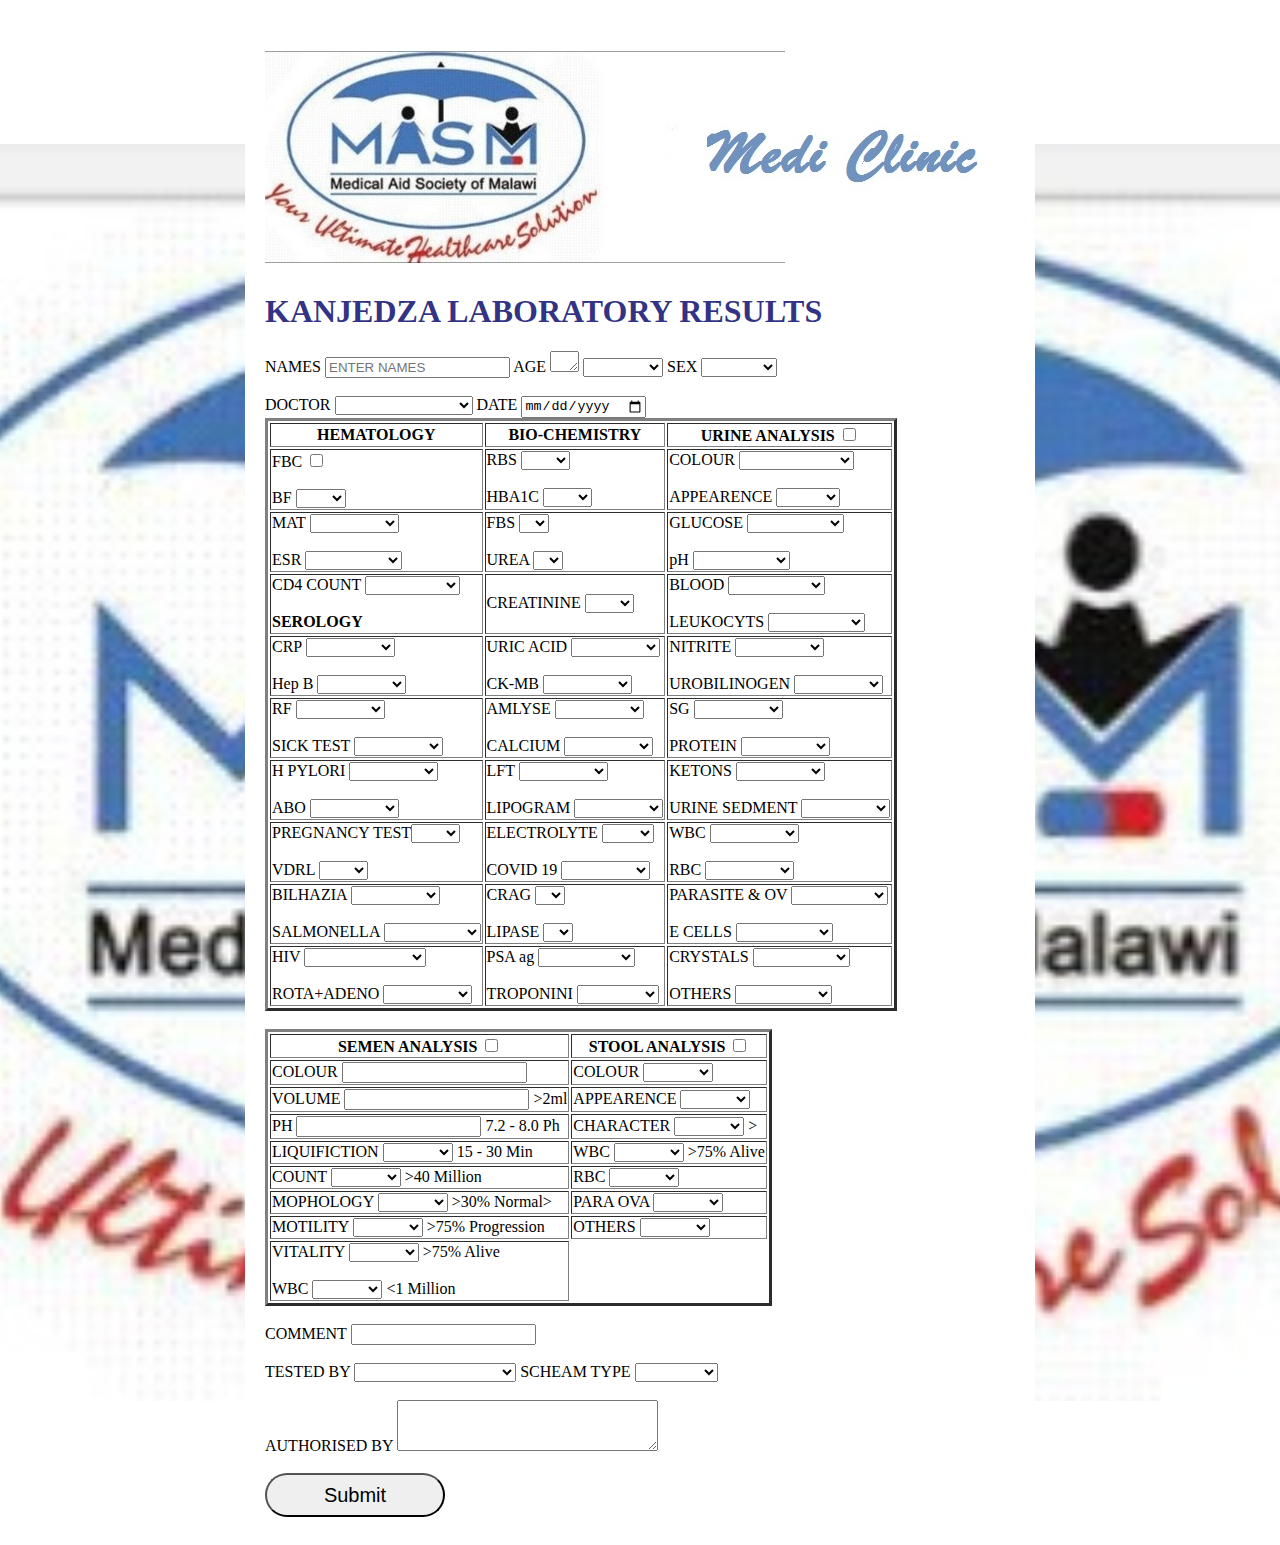
<file: index.html>
<!DOCTYPE html>
<html lang="en">
        <head>
            <meta charset="UTF-8">
            <meta http-equiv="X-UA-Compatible" content="IE=edge">
            <meta name="viewport" content="width=device-width, initial-scale=1.0">
            <title>Masm</title>
            <link rel="stylesheet" href="masm.css">
        </head>
    <body>
            <form action="">
                <div class="center">
                    <header>
                        <h1><img src="masm logo.jpg" alt=""></h1>
                    </header>

                        <h1>KANJEDZA LABORATORY RESULTS</h1>
                        
                        <label for="name">NAMES </label> <input type="text" placeholder="ENTER NAMES" required>
                        <label for="age">AGE </label> <textarea name="" id="" cols="1/2" rows="1/2" required></textarea>
                        <select name="age" id="age" required>
                            <option value=""></option>
                            <option value="yearsS">YEARS</option>
                            <option value="months">MONTHS</option>
                            <option value="weeks">WEEKS</option>
                            <option value="days">DAYS</option>
                        </select>

                        <label for="sex">  SEX </label> 
                        <select name="sex" id="sex" required>
                            <option value=""></option>
                            <option value="male">MALE</option>
                            <option value="female">FEMALE</option>
                        </select><br><br>

                            <label for="doctor">DOCTOR </label>

                            <select name="" id="">
                                <option value=""></option>
                                <option value="DR. 1">DR. MWAUSEGHA</option>
                                <option value="DR. 2">DR. KULISEWA</option>
                                <option value="DR. 3">DR. MKUZIONA</option>
                            </select>

                            <label for="date"> DATE </label> <input type="date">

                    <table border="3">
                                <thead>
                                    <th>HEMATOLOGY</th>
                                    <th>BIO-CHEMISTRY</th>
                                    <th>URINE ANALYSIS <input type="checkbox"></th>
                                </thead>
                        <tr>

                                <td>FBC <input type="checkbox"><br><br>

                                BF <select name="" id="">
                                    <option value=""></option>
                                    <option value="+++">+++</option>
                                    <option value="NPS">NPS</option>
                                </select>
                                </td>

                    
                                <td>RBS 
                                    <select name="" id="">
                                        <option value=""></option>
                                        <option value="yes">YES</option>
                                        <option value="no">NO</option>
                                    </select><br><br>

                                HBA1C <select name="" id="">
                                    <option value=""></option>
                                    <option value="yes">YES</option>
                                    <option value="no">NO</option>
                                </select></td>


                            <td>COLOUR <select name="" id="">
                                    <option value=""></option>
                                    <option value="yellow">YELLOW</option>
                                    <option value="pale yellow">PALE YELLOW</option>
                                </select><br><br>

                                APPEARENCE <select name="" id="">
                                    <option value=""></option>
                                    <option value="">Cloudy</option>
                                    <option value="">Clear</option>
                                </select></td>
                        </tr>

                        <tr>
                            <td>MAT <select name="" id="">
                                    <option value=""></option>
                                    <option value="positive">POSITIVE</option>
                                    <option value="negative">NEGATIVE</option>
                                </select><br><br>

                                ESR <select name="" id="">
                                    <option value=""></option>
                                    <option value="1">1234567890</option>
                                    <option value="2">1234567890</option>
                                </select>
                            </td>

                            <td>FBS <select name="" id="">
                                    <option value=""></option>
                                    <option value="1">1</option>
                                    <option value="2">2</option>
                                </select><br><br>

                                UREA <select name="" id="">
                                    <option value=""></option>
                                    <option value="1">1</option>
                                    <option value="2">2</option>
                                </select>

                            </td>

                            <td>GLUCOSE <select name="" id="">
                                    <option value=""></option>
                                    <option value="1">1234567890</option>
                                    <option value="2">1234567890</option>
                                </select><br><br>

                            pH <select name="" id="">
                                    <option value=""></option>
                                    <option value="1">1234567890</option>
                                    <option value="2">1234567890</option>
                                </select>
                            </td>

                        <tr>
                            <td>CD4 COUNT <select name="" id="">
                                    <option value=""></option>
                                    <option value="january">JANUARY</option>
                                    <option value="february">FEBRUARY</option>
                                </select><br><br>
                                <span>SEROLOGY</span>
                            </td>


                            <td>
                                CREATININE <select name="" id="">
                                    <option value=""></option>
                                    <option value="yes">YES</option>
                                    <option value="no">NO</option>
                                </select>
                            </td> 

                        <td>BLOOD <select name="" id="">
                                    <option value=""></option>
                                    <option value="1">1234567890</option>
                                    <option value="2">1234567890</option>
                                </select><br><br>

                                LEUKOCYTS <select name="" id="">
                                    <option value=""></option>
                                    <option value="1">1234567890</option>
                                    <option value="2">1234567890</option>
                                </select>
                            </td>
                        </tr>

                        <tr>
                            <td>CRP <select name="crp" id="crp">
                                <option value=""></option>
                                <option value="positive">POSITIVE</option>
                                <option value="negative">NEGATIVE</option>
                            </select><br><br>
                                Hep B <select name="" id="">
                                    <option value=""></option>
                                    <option value=""POSITIVE></option>
                                    <option value="">NEGATIVE</option>
                                </select>
                            </td>

                        
                            <td>URIC ACID <select name="" id="">
                                <option value=""></option>
                                <option value="">POSITIVE</option>
                                <option value="">NEGATIVE</option>
                            </select><br><br>
                                CK-MB <select name="" id="">
                                    <option value=""></option>
                                    <option value="">POSITIVE</option>
                                    <option value="">NEGATIVE</option>
                                </select>
                            </td>

                            <td>NITRITE <select name="" id="">
                                <option value=""></option>
                                <option value="">POSITIVE</option>
                                <option value="">NEGATIVE</option>
                            </select><br><br>
                                UROBILINOGEN <select name="" id="">
                                    <option value=""></option>
                                    <option value="">POSITIVE</option>
                                    <option value="">NEGATIVE</option>
                                </select></td>
                        </tr>
                        <tr>
                            <td>RF <select name="rf" id="rf">
                                <option value=""></option>
                                <option value="positive">POSITIVE</option>
                                <option value="negative">NEGATIVE</option>
                            </select><br><br>
                                SICK TEST <select name="sick test" id="sick test">
                                    <option value=""></option>
                                    <option value="positive">POSITIVE</option>
                                    <option value="">NEGATIVE</option>
                                </select>
                            </td>

                        
                            <td>AMLYSE <select name="amlyse" id="amlyse">
                                <option value=""></option>
                                <option value="">POSITIVE</option>
                                <option value="">NEGATIVE</option>
                            </select><br><br>
                                CALCIUM <select name="calcium" id="calcium">
                                    <option value=""></option>
                                    <option value="">POSITIVE</option>
                                    <option value="">NEGATIVE</option>
                                </select>
                            </td>

                            <td>SG <select name="sg" id="sg">
                                <option value=""></option>
                                <option value="">POSITIVE</option>
                                <option value="">NEGATIVE</option>
                            </select><br><br>
                                PROTEIN <select name="" id="">
                                    <option value=""></option>
                                    <option value="">POSITIVE</option>
                                    <option value="">NEGATIVE</option>
                                </select></td>
                        </tr>
                        <tr>
                            <td>H PYLORI <select name="h pylori" id="h pylori">
                                <option value=""></option>
                                <option value="positive">POSITIVE</option>
                                <option value="negative">NEGATIVE</option>
                            </select><br><br>
                                ABO <select name="abo" id="abo">
                                    <option value=""></option>
                                    <option value="">POSITIVE</option>
                                    <option value="">NEGATIVE</option>
                                </select>
                            </td>

                        
                            <td>LFT <select name="lft" id="lft">
                                <option value=""></option>
                                <option value="">POSITIVE</option>
                                <option value="">NEGATIVE</option>
                            </select><br><br>
                                LIPOGRAM <select name="lipogram" id="lipogram">
                                    <option value=""></option>
                                    <option value="">POSITIVE</option>
                                    <option value="">NEGATIVE</option>
                                </select>
                            </td>

                            <td>KETONS <select name="ketons" id="ketons">
                                <option value=""></option>
                                <option value="">POSITIVE</option>
                                <option value="">NEGATIVE</option>
                            </select><br><br>
                                URINE SEDMENT <select name="protein" id="protein">
                                    <option value=""></option>
                                    <option value="">POSITIVE</option>
                                    <option value="">NEGATIVE</option>
                                </select></td>
                        </tr>

                        <tr>
                            <td>PREGNANCY TEST<select name="pregnancy" id="">
                                    <option value=""></option>
                                    <option value="yes">YES</option>
                                    <option value="no">NO</option>
                                </select><br><br>

                            VDRL <select name="vdrl" id="">
                                <option value=""></option>
                                <option value="yes">YES</option>
                                <option value="no">NO</option>
                            </select></td>


                        <td>ELECTROLYTE <select name="electrolyte" id="">
                                <option value=""></option>
                                <option value="0035">0035</option>
                                <option value="">2</option>
                            </select><br><br>

                            COVID 19 <select name="covid 19" id="">
                                <option value=""></option>
                                <option value="positive">POSITIVE</option>
                                <option value="negative">NEGATIVE</option>
                            </select></td>

                            <td>WBC <select name="wbc" id="wbc">
                                <option value=""></option>
                                <option value="0035">ooooooo</option>
                                <option value="">ooooooooo</option>
                            </select><br><br>

                            RBC <select name="rbc" id="rbc">
                                <option value=""></option>
                                <option value="positive">POSITIVE</option>
                                <option value="negative">NEGATIVE</option>
                            </select></td>
                    </tr>

                    <tr>
                        <td>BILHAZIA <select name="bilhazia" id="">
                                <option value=""></option>
                                <option value="positive">POSITIVE</option>
                                <option value="negative">NEGATIVE</option>
                            </select><br><br>

                            SALMONELLA <select name="salmonella" id="salmonella">
                                <option value=""></option>
                                <option value="1">1234567890</option>
                                <option value="2">1234567890</option>
                            </select>
                        </td>

                        <td>CRAG <select name="crag" id="crag">
                                <option value=""></option>
                                <option value="1">1</option>
                                <option value="2">2</option>
                            </select><br><br>

                            LIPASE <select name="lipase" id="lipase">
                                <option value=""></option>
                                <option value="1">1</option>
                                <option value="2">2</option>
                            </select>

                        </td>

                        <td>PARASITE & OV <select name="" id="">
                                <option value=""></option>
                                <option value="1">1234567890</option>
                                <option value="2">1234567890</option>
                            </select><br><br>

                            E CELLS <select name="e cells" id="e cells">
                                <option value=""></option>
                                <option value="1">1234567890</option>
                                <option value="2">1234567890</option>
                            </select>
                        </td>

                    <tr>
                        <td>HIV <select name="hiv" id="hiv">
                                <option value=""></option>
                                <option value="reactive">REACTIVE</option>
                                <option value="non reactive">NON REACTIVE</option>
                            </select><br><br>
                            ROTA+ADENO <select name="" id="">
                                <option value=""></option>
                                <option value="positive">POSITIVE</option>
                                <option value="negative">NEGATIVE</option>
                            </select>
                        </td>


                        <td>PSA ag <select name="psa ag" id="psa ag">
                                <option value=""></option>
                                <option value="1">1234567890</option>
                                <option value="2">1234567890</option>
                            </select><br><br>
                        
                            TROPONINI <select name="troponin" id="troponin">
                                <option value=""></option>
                                <option value="1">12345678</option>
                                <option value="2">12345678</option>
                            </select>
                        </td> 

                        <td>CRYSTALS <select name="crystals" id="crystals">
                                <option value=""></option>
                                <option value="1">1234567890</option>
                                <option value="2">1234567890</option>
                            </select><br><br>

                            OTHERS <select name="others" id="others">
                                <option value=""></option>
                                <option value="1">1234567890</option>
                                <option value="2">1234567890</option>
                            </select>
                        </td>
                    </tr>

                 </table>
                 <table border="3">
                     <thead>
                         <th>SEMEN ANALYSIS <input type="checkbox"></th>
                         <th>STOOL ANALYSIS <input type="checkbox"></th>
                     </thead>
                     <tr>
                         <td>COLOUR <input type="text"></td>
                         <td>COLOUR <select name="" id="">
                             <option value=""></option>
                             <option value="black">BLACK</option>
                             <option value="red">RED</option>
                             <option value="green">GREEN</option>
                         </select></td><br>
                         </td>
                     </tr>
                     <tr>
                         <td>VOLUME <input type="text"> >2ml</td> 
                         <td>APPEARENCE <select name="" id="">
                            <option value=""></option>
                            <option value="black">BLACK</option>
                            <option value="red">RED</option>
                            <option value="green">GREEN</option>
                        </select></td>
                     </tr>
                     <tr>
                        <td>PH <input type="text"> 7.2 - 8.0 Ph</td>
                        <td>CHARACTER <select name="" id="">
                            <option value=""></option>
                            <option value="black">BLACK</option>
                            <option value="red">RED</option>
                            <option value="green">GREEN</option>
                        </select> ></td>
                     </tr>
                     <tr>
                        <td>LIQUIFICTION <select name="" id="">
                            <option value=""></option>
                            <option value="black">BLACK</option>
                            <option value="red">RED</option>
                            <option value="green">GREEN</option>
                        </select> 15 - 30 Min</td> 
                        <td>WBC <select name="" id="">
                            <option value=""></option>
                            <option value="black">BLACK</option>
                            <option value="red">RED</option>
                            <option value="green">GREEN</option>
                        </select> >75% Alive</td>   
                     </tr>
                     <tr>
                        <td>COUNT <select name="" id="">
                            <option value=""></option>
                            <option value="black">BLACK</option>
                            <option value="red">RED</option>
                            <option value="green">GREEN</option>
                        </select> >40 Million</td> 
                        <td>RBC <select name="" id="">
                            <option value=""></option>
                            <option value="black">BLACK</option>
                            <option value="red">RED</option>
                            <option value="green">GREEN</option>
                        </select></td>
                     </tr>
                     <tr>
                        <td>MOPHOLOGY <select name="" id="">
                            <option value=""></option>
                            <option value="black">BLACK</option>
                            <option value="red">RED</option>
                            <option value="green">GREEN</option>
                        </select> >30% Normal></td> 
                        <td>PARA OVA <select name="" id="">
                            <option value=""></option>
                            <option value="black">BLACK</option>
                            <option value="red">RED</option>
                            <option value="green">GREEN</option>
                        </select></td> 
                     </tr>
                     <tr>
                        <td>MOTILITY <select name="" id="">
                            <option value=""></option>
                            <option value="black">BLACK</option>
                            <option value="red">RED</option>
                            <option value="green">GREEN</option>
                        </select> >75% Progression</td> 
                        <td>OTHERS <select name="" id="">
                            <option value=""></option>
                            <option value="black">BLACK</option>
                            <option value="red">RED</option>
                            <option value="green">GREEN</option>
                        </select></td>
                     </tr>
                     <tr>
                        <td>VITALITY <select name="" id="">
                            <option value=""></option>
                            <option value="black">BLACK</option>
                            <option value="red">RED</option>
                            <option value="green">GREEN</option>
                        </select> >75% Alive <br><br>
                        WBC <select name="" id="">
                            <option value=""></option>
                            <option value="black">BLACK</option>
                            <option value="red">RED</option>
                            <option value="green">GREEN</option>
                        </select> <1 Million </td>  
                     </tr>
                 </table>
                 <br>
                 <label for="comment">COMMENT </label><input type="text"><br><br>
                 <label for="tested by">TESTED  BY </label>
                 <select name="" id="" required>
                    <option value=""></option>
                    <option value="resmaid">BERNARD MKUZIONA</option>
                    <option value=""></option>
                    <option value=""></option>
                </select> 
                 <label for="scheame type">SCHEAM TYPE</label> 
                 <select name="" id="" required>
                     <option value=""></option>
                     <option value="resmaid">RESMAID</option>
                     <option value="masm">MASM</option>
                     <option value=""></option>
                 </select><br><br>
                AUTHORISED BY <textarea name="" id="" cols="30" rows="3"></textarea><br>
             </form><br>
             <button>Submit</button>
        </div>
    </body>
</html>
</file>
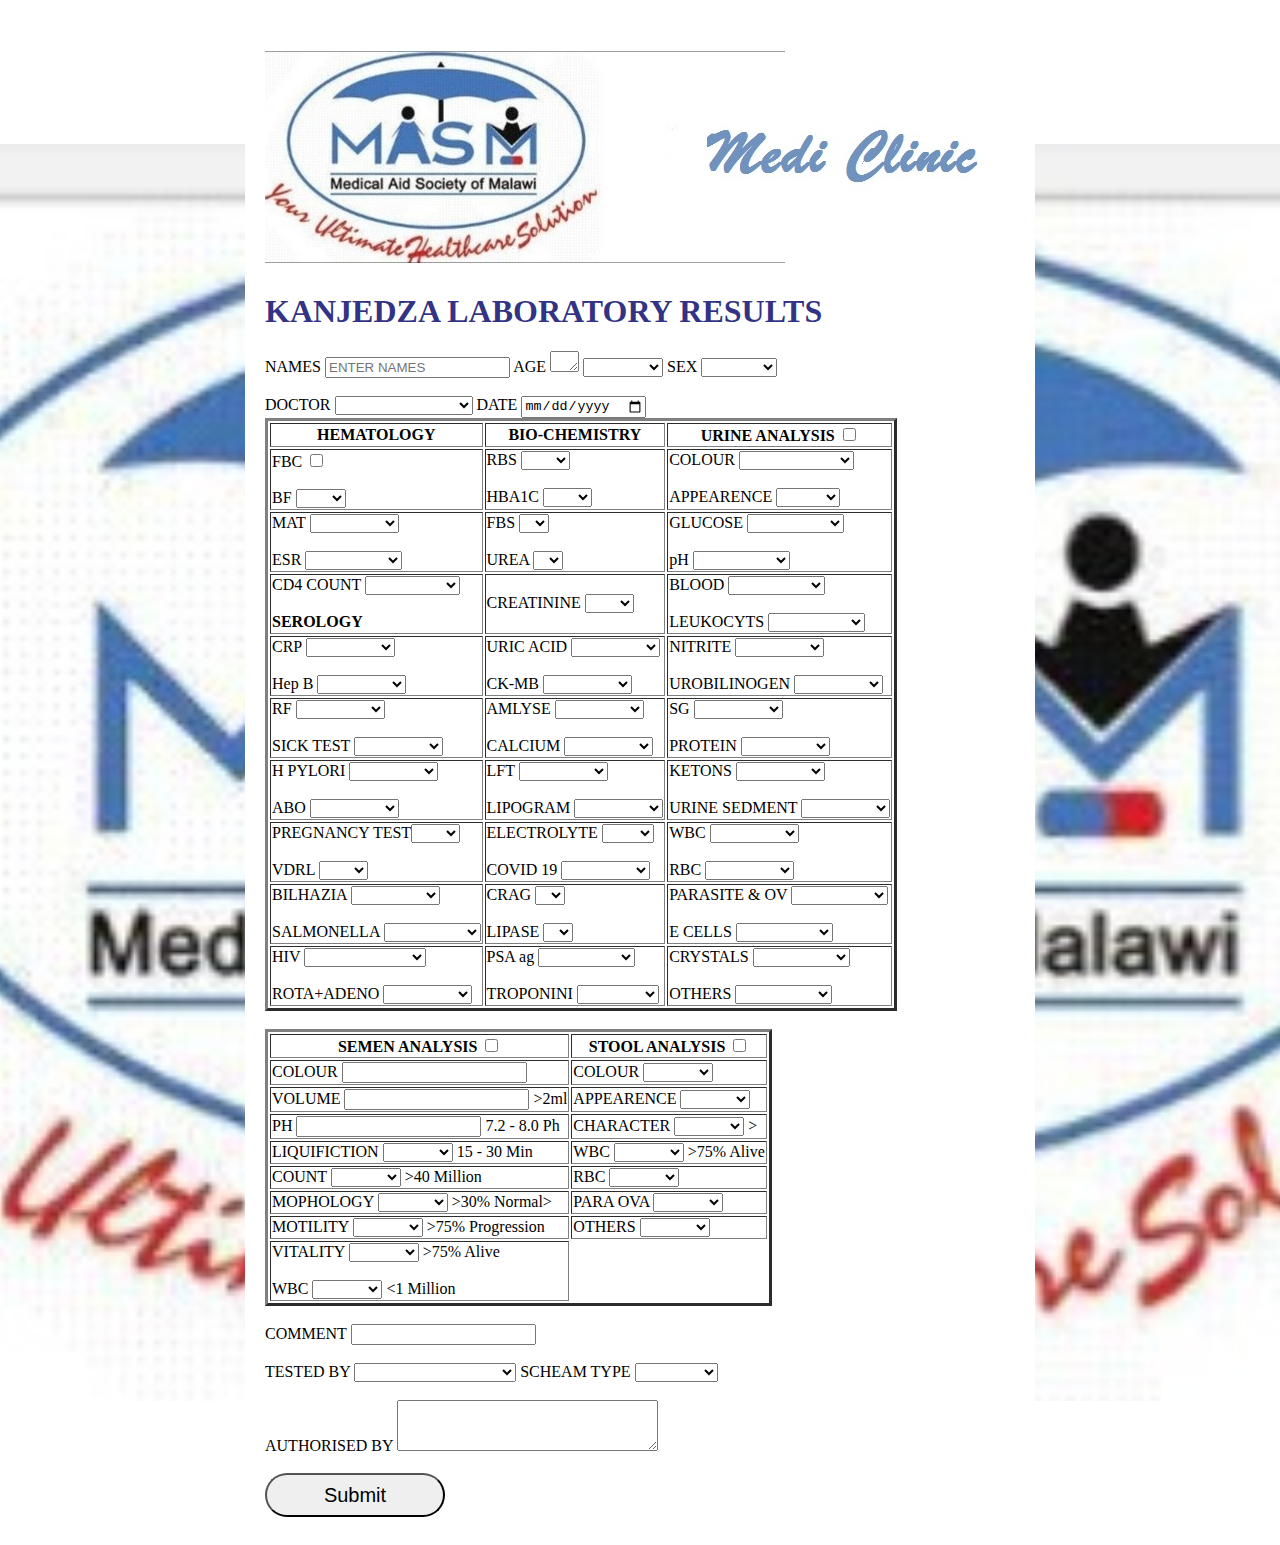
<file: masm.html>
<!DOCTYPE html>
<html lang="en">
        <head>
            <meta charset="UTF-8">
            <meta http-equiv="X-UA-Compatible" content="IE=edge">
            <meta name="viewport" content="width=device-width, initial-scale=1.0">
            <title>Masm</title>
            <link rel="stylesheet" href="masm.css">
        </head>
    <body>
            <form action="">
                <div class="center">
                    <header>
                        <h1><img src="masm logo.jpg" alt=""></h1>
                    </header>

                        <h1>KANJEDZA LABORATORY RESULTS</h1>
                        
                        <label for="name">NAMES </label> <input type="text" placeholder="ENTER NAMES" required>
                        <label for="age">AGE </label> <textarea name="" id="" cols="1/2" rows="1/2" required></textarea>
                        <select name="age" id="age" required>
                            <option value=""></option>
                            <option value="yearsS">YEARS</option>
                            <option value="months">MONTHS</option>
                            <option value="weeks">WEEKS</option>
                            <option value="days">DAYS</option>
                        </select>

                        <label for="sex">  SEX </label> 
                        <select name="sex" id="sex" required>
                            <option value=""></option>
                            <option value="male">MALE</option>
                            <option value="female">FEMALE</option>
                        </select><br><br>

                            <label for="doctor">DOCTOR </label>

                            <select name="" id="">
                                <option value=""></option>
                                <option value="DR. 1">DR. MWAUSEGHA</option>
                                <option value="DR. 2">DR. KULISEWA</option>
                                <option value="DR. 3">DR. MKUZIONA</option>
                            </select>

                            <label for="date"> DATE </label> <input type="date">

                    <table border="3">
                                <thead>
                                    <th>HEMATOLOGY</th>
                                    <th>BIO-CHEMISTRY</th>
                                    <th>URINE ANALYSIS <input type="checkbox"></th>
                                </thead>
                        <tr>

                                <td>FBC <input type="checkbox"><br><br>

                                BF <select name="" id="">
                                    <option value=""></option>
                                    <option value="+++">+++</option>
                                    <option value="NPS">NPS</option>
                                </select>
                                </td>

                    
                                <td>RBS 
                                    <select name="" id="">
                                        <option value=""></option>
                                        <option value="yes">YES</option>
                                        <option value="no">NO</option>
                                    </select><br><br>

                                HBA1C <select name="" id="">
                                    <option value=""></option>
                                    <option value="yes">YES</option>
                                    <option value="no">NO</option>
                                </select></td>


                            <td>COLOUR <select name="" id="">
                                    <option value=""></option>
                                    <option value="yellow">YELLOW</option>
                                    <option value="pale yellow">PALE YELLOW</option>
                                </select><br><br>

                                APPEARENCE <select name="" id="">
                                    <option value=""></option>
                                    <option value="">Cloudy</option>
                                    <option value="">Clear</option>
                                </select></td>
                        </tr>

                        <tr>
                            <td>MAT <select name="" id="">
                                    <option value=""></option>
                                    <option value="positive">POSITIVE</option>
                                    <option value="negative">NEGATIVE</option>
                                </select><br><br>

                                ESR <select name="" id="">
                                    <option value=""></option>
                                    <option value="1">1234567890</option>
                                    <option value="2">1234567890</option>
                                </select>
                            </td>

                            <td>FBS <select name="" id="">
                                    <option value=""></option>
                                    <option value="1">1</option>
                                    <option value="2">2</option>
                                </select><br><br>

                                UREA <select name="" id="">
                                    <option value=""></option>
                                    <option value="1">1</option>
                                    <option value="2">2</option>
                                </select>

                            </td>

                            <td>GLUCOSE <select name="" id="">
                                    <option value=""></option>
                                    <option value="1">1234567890</option>
                                    <option value="2">1234567890</option>
                                </select><br><br>

                            pH <select name="" id="">
                                    <option value=""></option>
                                    <option value="1">1234567890</option>
                                    <option value="2">1234567890</option>
                                </select>
                            </td>

                        <tr>
                            <td>CD4 COUNT <select name="" id="">
                                    <option value=""></option>
                                    <option value="january">JANUARY</option>
                                    <option value="february">FEBRUARY</option>
                                </select><br><br>
                                <span>SEROLOGY</span>
                            </td>


                            <td>
                                CREATININE <select name="" id="">
                                    <option value=""></option>
                                    <option value="yes">YES</option>
                                    <option value="no">NO</option>
                                </select>
                            </td> 

                        <td>BLOOD <select name="" id="">
                                    <option value=""></option>
                                    <option value="1">1234567890</option>
                                    <option value="2">1234567890</option>
                                </select><br><br>

                                LEUKOCYTS <select name="" id="">
                                    <option value=""></option>
                                    <option value="1">1234567890</option>
                                    <option value="2">1234567890</option>
                                </select>
                            </td>
                        </tr>

                        <tr>
                            <td>CRP <select name="crp" id="crp">
                                <option value=""></option>
                                <option value="positive">POSITIVE</option>
                                <option value="negative">NEGATIVE</option>
                            </select><br><br>
                                Hep B <select name="" id="">
                                    <option value=""></option>
                                    <option value=""POSITIVE></option>
                                    <option value="">NEGATIVE</option>
                                </select>
                            </td>

                        
                            <td>URIC ACID <select name="" id="">
                                <option value=""></option>
                                <option value="">POSITIVE</option>
                                <option value="">NEGATIVE</option>
                            </select><br><br>
                                CK-MB <select name="" id="">
                                    <option value=""></option>
                                    <option value="">POSITIVE</option>
                                    <option value="">NEGATIVE</option>
                                </select>
                            </td>

                            <td>NITRITE <select name="" id="">
                                <option value=""></option>
                                <option value="">POSITIVE</option>
                                <option value="">NEGATIVE</option>
                            </select><br><br>
                                UROBILINOGEN <select name="" id="">
                                    <option value=""></option>
                                    <option value="">POSITIVE</option>
                                    <option value="">NEGATIVE</option>
                                </select></td>
                        </tr>
                        <tr>
                            <td>RF <select name="rf" id="rf">
                                <option value=""></option>
                                <option value="positive">POSITIVE</option>
                                <option value="negative">NEGATIVE</option>
                            </select><br><br>
                                SICK TEST <select name="sick test" id="sick test">
                                    <option value=""></option>
                                    <option value="positive">POSITIVE</option>
                                    <option value="">NEGATIVE</option>
                                </select>
                            </td>

                        
                            <td>AMLYSE <select name="amlyse" id="amlyse">
                                <option value=""></option>
                                <option value="">POSITIVE</option>
                                <option value="">NEGATIVE</option>
                            </select><br><br>
                                CALCIUM <select name="calcium" id="calcium">
                                    <option value=""></option>
                                    <option value="">POSITIVE</option>
                                    <option value="">NEGATIVE</option>
                                </select>
                            </td>

                            <td>SG <select name="sg" id="sg">
                                <option value=""></option>
                                <option value="">POSITIVE</option>
                                <option value="">NEGATIVE</option>
                            </select><br><br>
                                PROTEIN <select name="" id="">
                                    <option value=""></option>
                                    <option value="">POSITIVE</option>
                                    <option value="">NEGATIVE</option>
                                </select></td>
                        </tr>
                        <tr>
                            <td>H PYLORI <select name="h pylori" id="h pylori">
                                <option value=""></option>
                                <option value="positive">POSITIVE</option>
                                <option value="negative">NEGATIVE</option>
                            </select><br><br>
                                ABO <select name="abo" id="abo">
                                    <option value=""></option>
                                    <option value="">POSITIVE</option>
                                    <option value="">NEGATIVE</option>
                                </select>
                            </td>

                        
                            <td>LFT <select name="lft" id="lft">
                                <option value=""></option>
                                <option value="">POSITIVE</option>
                                <option value="">NEGATIVE</option>
                            </select><br><br>
                                LIPOGRAM <select name="lipogram" id="lipogram">
                                    <option value=""></option>
                                    <option value="">POSITIVE</option>
                                    <option value="">NEGATIVE</option>
                                </select>
                            </td>

                            <td>KETONS <select name="ketons" id="ketons">
                                <option value=""></option>
                                <option value="">POSITIVE</option>
                                <option value="">NEGATIVE</option>
                            </select><br><br>
                                URINE SEDMENT <select name="protein" id="protein">
                                    <option value=""></option>
                                    <option value="">POSITIVE</option>
                                    <option value="">NEGATIVE</option>
                                </select></td>
                        </tr>

                        <tr>
                            <td>PREGNANCY TEST<select name="pregnancy" id="">
                                    <option value=""></option>
                                    <option value="yes">YES</option>
                                    <option value="no">NO</option>
                                </select><br><br>

                            VDRL <select name="vdrl" id="">
                                <option value=""></option>
                                <option value="yes">YES</option>
                                <option value="no">NO</option>
                            </select></td>


                        <td>ELECTROLYTE <select name="electrolyte" id="">
                                <option value=""></option>
                                <option value="0035">0035</option>
                                <option value="">2</option>
                            </select><br><br>

                            COVID 19 <select name="covid 19" id="">
                                <option value=""></option>
                                <option value="positive">POSITIVE</option>
                                <option value="negative">NEGATIVE</option>
                            </select></td>

                            <td>WBC <select name="wbc" id="wbc">
                                <option value=""></option>
                                <option value="0035">ooooooo</option>
                                <option value="">ooooooooo</option>
                            </select><br><br>

                            RBC <select name="rbc" id="rbc">
                                <option value=""></option>
                                <option value="positive">POSITIVE</option>
                                <option value="negative">NEGATIVE</option>
                            </select></td>
                    </tr>

                    <tr>
                        <td>BILHAZIA <select name="bilhazia" id="">
                                <option value=""></option>
                                <option value="positive">POSITIVE</option>
                                <option value="negative">NEGATIVE</option>
                            </select><br><br>

                            SALMONELLA <select name="salmonella" id="salmonella">
                                <option value=""></option>
                                <option value="1">1234567890</option>
                                <option value="2">1234567890</option>
                            </select>
                        </td>

                        <td>CRAG <select name="crag" id="crag">
                                <option value=""></option>
                                <option value="1">1</option>
                                <option value="2">2</option>
                            </select><br><br>

                            LIPASE <select name="lipase" id="lipase">
                                <option value=""></option>
                                <option value="1">1</option>
                                <option value="2">2</option>
                            </select>

                        </td>

                        <td>PARASITE & OV <select name="" id="">
                                <option value=""></option>
                                <option value="1">1234567890</option>
                                <option value="2">1234567890</option>
                            </select><br><br>

                            E CELLS <select name="e cells" id="e cells">
                                <option value=""></option>
                                <option value="1">1234567890</option>
                                <option value="2">1234567890</option>
                            </select>
                        </td>

                    <tr>
                        <td>HIV <select name="hiv" id="hiv">
                                <option value=""></option>
                                <option value="reactive">REACTIVE</option>
                                <option value="non reactive">NON REACTIVE</option>
                            </select><br><br>
                            ROTA+ADENO <select name="" id="">
                                <option value=""></option>
                                <option value="positive">POSITIVE</option>
                                <option value="negative">NEGATIVE</option>
                            </select>
                        </td>


                        <td>PSA ag <select name="psa ag" id="psa ag">
                                <option value=""></option>
                                <option value="1">1234567890</option>
                                <option value="2">1234567890</option>
                            </select><br><br>
                        
                            TROPONINI <select name="troponin" id="troponin">
                                <option value=""></option>
                                <option value="1">12345678</option>
                                <option value="2">12345678</option>
                            </select>
                        </td> 

                        <td>CRYSTALS <select name="crystals" id="crystals">
                                <option value=""></option>
                                <option value="1">1234567890</option>
                                <option value="2">1234567890</option>
                            </select><br><br>

                            OTHERS <select name="others" id="others">
                                <option value=""></option>
                                <option value="1">1234567890</option>
                                <option value="2">1234567890</option>
                            </select>
                        </td>
                    </tr>

                 </table>
                 <table border="3">
                     <thead>
                         <th>SEMEN ANALYSIS <input type="checkbox"></th>
                         <th>STOOL ANALYSIS <input type="checkbox"></th>
                     </thead>
                     <tr>
                         <td>COLOUR <input type="text"></td>
                         <td>COLOUR <select name="" id="">
                             <option value=""></option>
                             <option value="black">BLACK</option>
                             <option value="red">RED</option>
                             <option value="green">GREEN</option>
                         </select></td><br>
                         </td>
                     </tr>
                     <tr>
                         <td>VOLUME <input type="text"> >2ml</td> 
                         <td>APPEARENCE <select name="" id="">
                            <option value=""></option>
                            <option value="black">BLACK</option>
                            <option value="red">RED</option>
                            <option value="green">GREEN</option>
                        </select></td>
                     </tr>
                     <tr>
                        <td>PH <input type="text"> 7.2 - 8.0 Ph</td>
                        <td>CHARACTER <select name="" id="">
                            <option value=""></option>
                            <option value="black">BLACK</option>
                            <option value="red">RED</option>
                            <option value="green">GREEN</option>
                        </select> ></td>
                     </tr>
                     <tr>
                        <td>LIQUIFICTION <select name="" id="">
                            <option value=""></option>
                            <option value="black">BLACK</option>
                            <option value="red">RED</option>
                            <option value="green">GREEN</option>
                        </select> 15 - 30 Min</td> 
                        <td>WBC <select name="" id="">
                            <option value=""></option>
                            <option value="black">BLACK</option>
                            <option value="red">RED</option>
                            <option value="green">GREEN</option>
                        </select> >75% Alive</td>   
                     </tr>
                     <tr>
                        <td>COUNT <select name="" id="">
                            <option value=""></option>
                            <option value="black">BLACK</option>
                            <option value="red">RED</option>
                            <option value="green">GREEN</option>
                        </select> >40 Million</td> 
                        <td>RBC <select name="" id="">
                            <option value=""></option>
                            <option value="black">BLACK</option>
                            <option value="red">RED</option>
                            <option value="green">GREEN</option>
                        </select></td>
                     </tr>
                     <tr>
                        <td>MOPHOLOGY <select name="" id="">
                            <option value=""></option>
                            <option value="black">BLACK</option>
                            <option value="red">RED</option>
                            <option value="green">GREEN</option>
                        </select> >30% Normal></td> 
                        <td>PARA OVA <select name="" id="">
                            <option value=""></option>
                            <option value="black">BLACK</option>
                            <option value="red">RED</option>
                            <option value="green">GREEN</option>
                        </select></td> 
                     </tr>
                     <tr>
                        <td>MOTILITY <select name="" id="">
                            <option value=""></option>
                            <option value="black">BLACK</option>
                            <option value="red">RED</option>
                            <option value="green">GREEN</option>
                        </select> >75% Progression</td> 
                        <td>OTHERS <select name="" id="">
                            <option value=""></option>
                            <option value="black">BLACK</option>
                            <option value="red">RED</option>
                            <option value="green">GREEN</option>
                        </select></td>
                     </tr>
                     <tr>
                        <td>VITALITY <select name="" id="">
                            <option value=""></option>
                            <option value="black">BLACK</option>
                            <option value="red">RED</option>
                            <option value="green">GREEN</option>
                        </select> >75% Alive <br><br>
                        WBC <select name="" id="">
                            <option value=""></option>
                            <option value="black">BLACK</option>
                            <option value="red">RED</option>
                            <option value="green">GREEN</option>
                        </select> <1 Million </td>  
                     </tr>
                 </table>
                 <br>
                 <label for="comment">COMMENT </label><input type="text"><br><br>
                 <label for="tested by">TESTED  BY </label>
                 <select name="" id="" required>
                    <option value=""></option>
                    <option value="resmaid">BERNARD MKUZIONA</option>
                    <option value=""></option>
                    <option value=""></option>
                </select> 
                 <label for="scheame type">SCHEAM TYPE</label> 
                 <select name="" id="" required>
                     <option value=""></option>
                     <option value="resmaid">RESMAID</option>
                     <option value="masm">MASM</option>
                     <option value=""></option>
                 </select><br><br>
                AUTHORISED BY <textarea name="" id="" cols="30" rows="3"></textarea><br>
             </form><br>
             <button>Submit</button>
        </div>
    </body>
</html>
</file>
<file: masm.css>
body{
    background: url("logo.jpg");
    background-repeat: no-repeat;
    background-size: 2000px;
    background-position: center;
    
}

h1{
    color: rgba(4, 4, 107, 0.822);
    font-style: inherit;
}

image{
    width: 450px;
}


.center{
    background-color: #ffffff;
    padding: 20px;
    width: 750px;
    margin: 180px;
    margin: auto;
    margin-top: 10px;
}

span{
    font-weight: bold;
}

button{
    width: 180px;
    font-size: 20px;
    line-height: 20px;
    padding: 10px 0;
    border-radius: 25px;
    cursor: pointer;
}

button:hover{
    background: rgba(4, 4, 107, 0.822);;
    color: whitesmoke;
}
</file>
